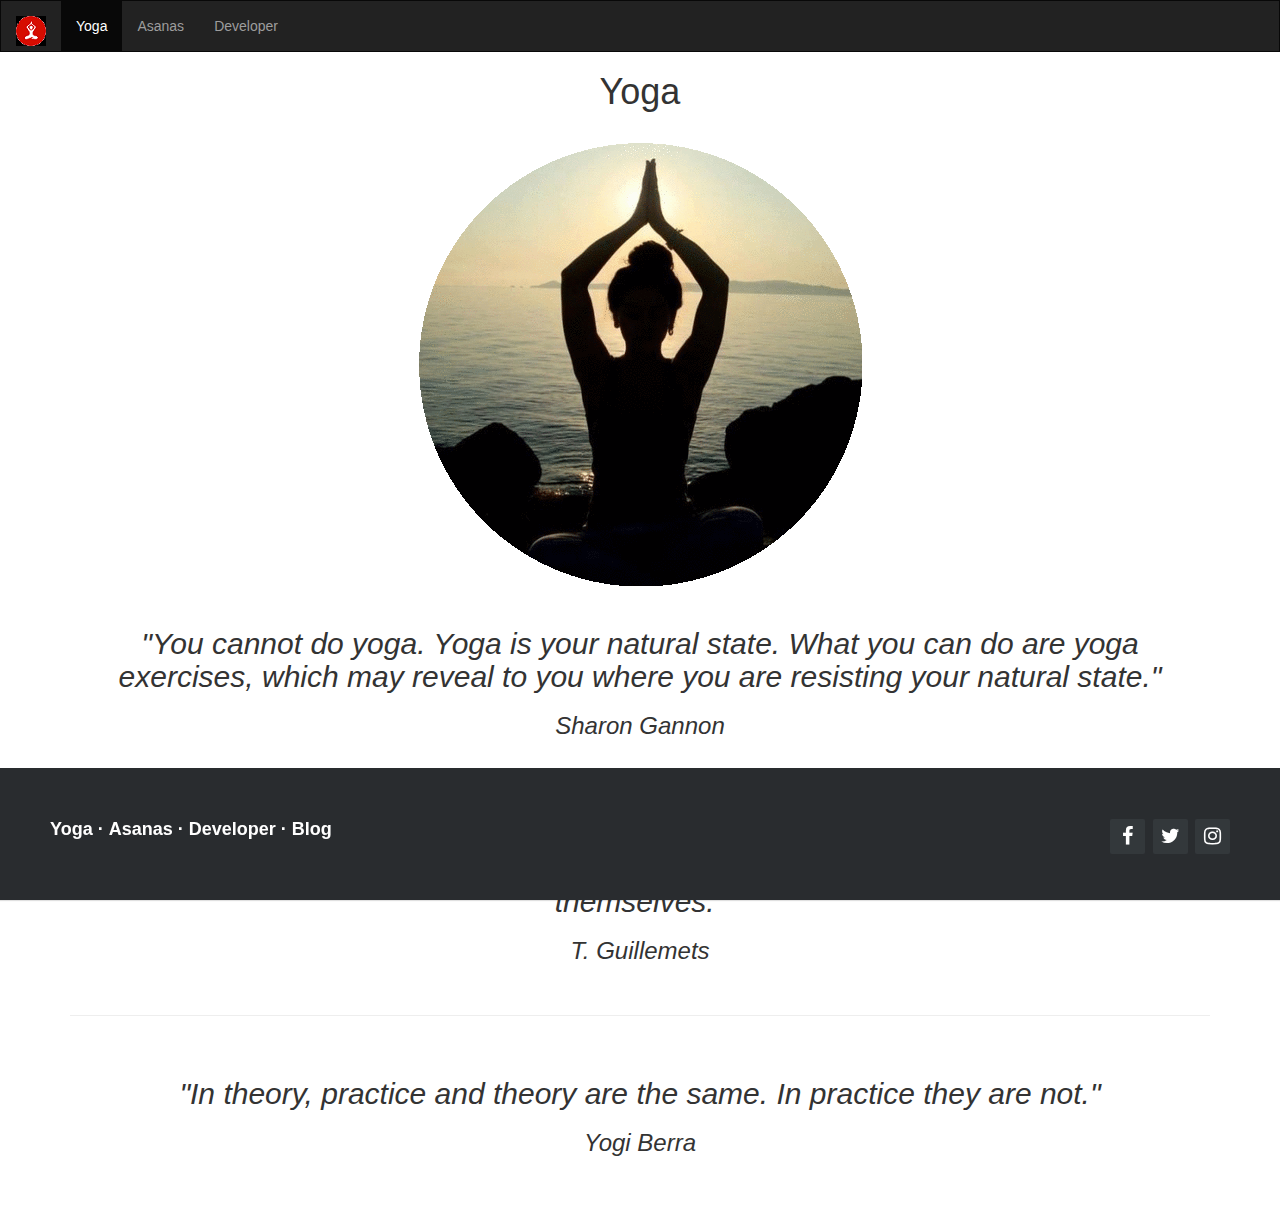
<file: index.html>
<!DOCTYPE html>
<html lang="en">
<head>
  <title>Yoga</title>
  <meta charset="utf-8">
  <meta http-equiv="X-UA-Compatible" content="IE=edge">
  <meta name="keywords" content="footer, links, icons" />
  <meta name="viewport" content="width=device-width, initial-scale=1">
  <link rel="stylesheet" href="https://maxcdn.bootstrapcdn.com/bootstrap/3.3.7/css/bootstrap.min.css">
  <link rel="stylesheet" href="http://maxcdn.bootstrapcdn.com/font-awesome/4.2.0/css/font-awesome.min.css">
  <link rel="stylesheet" href="demo.css">
  <link rel="stylesheet" href="footer-distributed.css">
  <script src="https://ajax.googleapis.com/ajax/libs/jquery/3.1.1/jquery.min.js"></script>
  <script src="https://maxcdn.bootstrapcdn.com/bootstrap/3.3.7/js/bootstrap.min.js"></script>
  <style>
    /* Remove the navbar's default margin-bottom and rounded borders */ 
    .navbar {
      margin-bottom: 0;
      border-radius: 0;
    }
    
    /* Set height of the grid so .sidenav can be 100% (adjust as needed) */
    .row.content {height: 450px}
    
    
    /* Set black background color, white text and some padding */
    footer {
      background-color: #555;
      color: white;
      padding: 15px;
    }
    
    /* On small screens, set height to 'auto' for sidenav and grid */
    @media screen and (max-width: 767px) {
      .row.content {height:auto;} 
    }
  </style>
</head>
<body>
<div id="google_translate_element"></div><script type="text/javascript">
function googleTranslateElementInit() {
  new google.translate.TranslateElement({pageLanguage: 'en', layout: google.translate.TranslateElement.InlineLayout.HORIZONTAL}, 'google_translate_element');
}
</script><script type="text/javascript" src="//translate.google.com/translate_a/element.js?cb=googleTranslateElementInit"></script>
<nav class="navbar navbar-inverse">
  <div class="container-fluid">
    <div class="navbar-header">
      <button type="button" class="navbar-toggle" data-toggle="collapse" data-target="#myNavbar">
        <span class="icon-bar"></span>
        <span class="icon-bar"></span>
        <span class="icon-bar"></span>                        
      </button>
      <a class="navbar-brand" href="index.html"><img src="icon1.png"></a>
    </div>
    <div class="collapse navbar-collapse" id="myNavbar">
      <ul class="nav navbar-nav">
        <li class="active"><a href="#">Yoga</a></li>
        <li><a href="Asanas.html">Asanas</a></li>
        <li><a href="About.html">Developer</a></li>
      </ul>
    </div>
  </div>
</nav>
<div class="container text-center">   
      <h1>Yoga</h1>
      <br>
      <img src="yoga.png" class="img-responsive center-block" />
      <br>
      <p><h2><i>"You cannot do yoga. Yoga is your natural state. What you can do are yoga exercises, which may reveal to you where you are resisting your natural state."</i></h2></p>
<h3><i>Sharon Gannon</i></h3>
<br>
<hr>
<br>

<p><h2><i>"A photographer gets people to pose for him. A yoga instructor gets people to pose for themselves."</i></h2></p>
<h3><i>T. Guillemets</i></h3>
<br>
<hr>
<br>

<p><h2><i>"In theory, practice and theory are the same. In practice they are not."</i></h2></p>
<h3><i>Yogi Berra</i></h3>
<br>
<br>
</div>

  <footer class="footer-distributed">
      <div class="footer-right">

        <a href="https://www.facebook.com/satyen.maurya"><i class="fa fa-facebook"></i></a>
        <a href="https://twitter.com/satyen_maurya"><i class="fa fa-twitter"></i></a>
        <a href="https://www.instagram.com/satyen.maurya"><i class="fa fa-instagram"></i></a>
      </div>

      <div class="footer-left">

        <p class="footer-links">
          <a href="index.html">Yoga</a>
          ·
          <a href="Asanas.html">Asanas</a>
          ·
          <a href="About.html">Developer</a>
          ·
          <a href="https://satyenmaurya.blogspot.in">Blog</a>
        </p>
      </div>
  </footer>
</body>
</html>
</file>
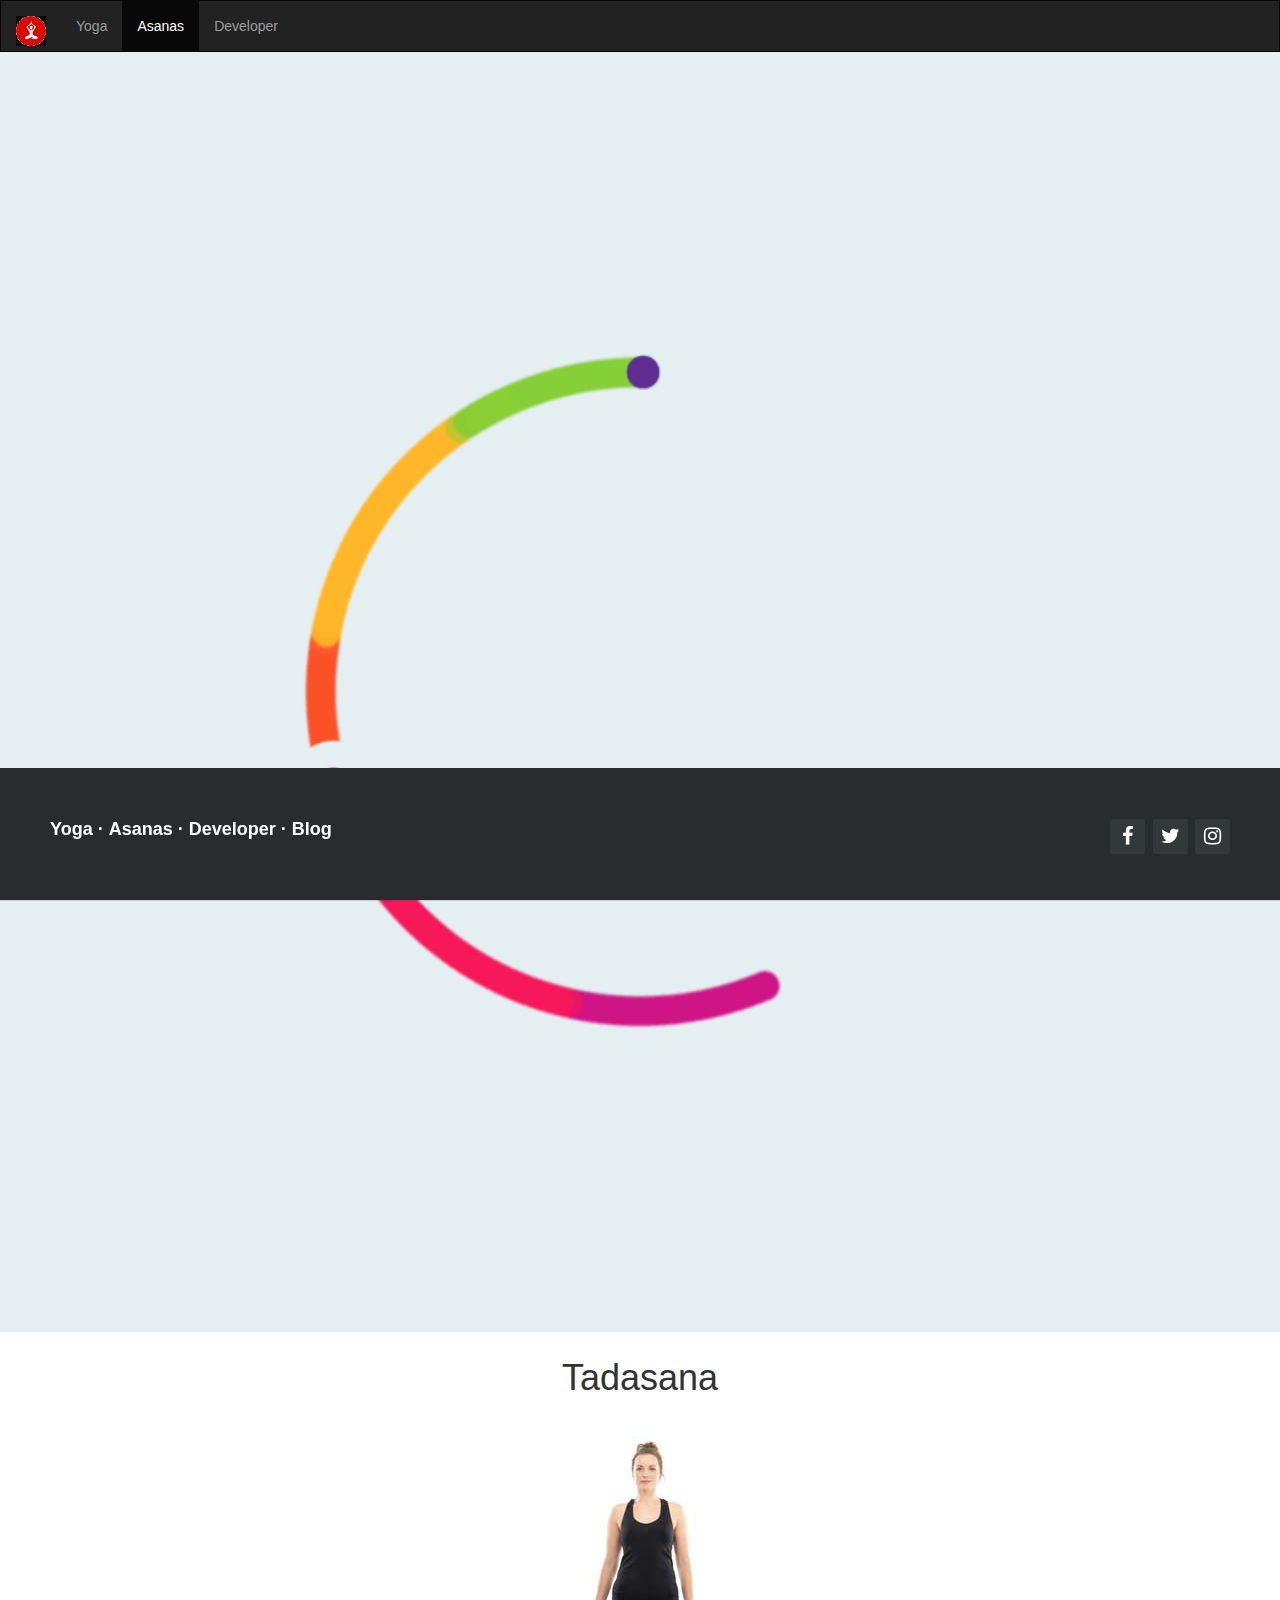
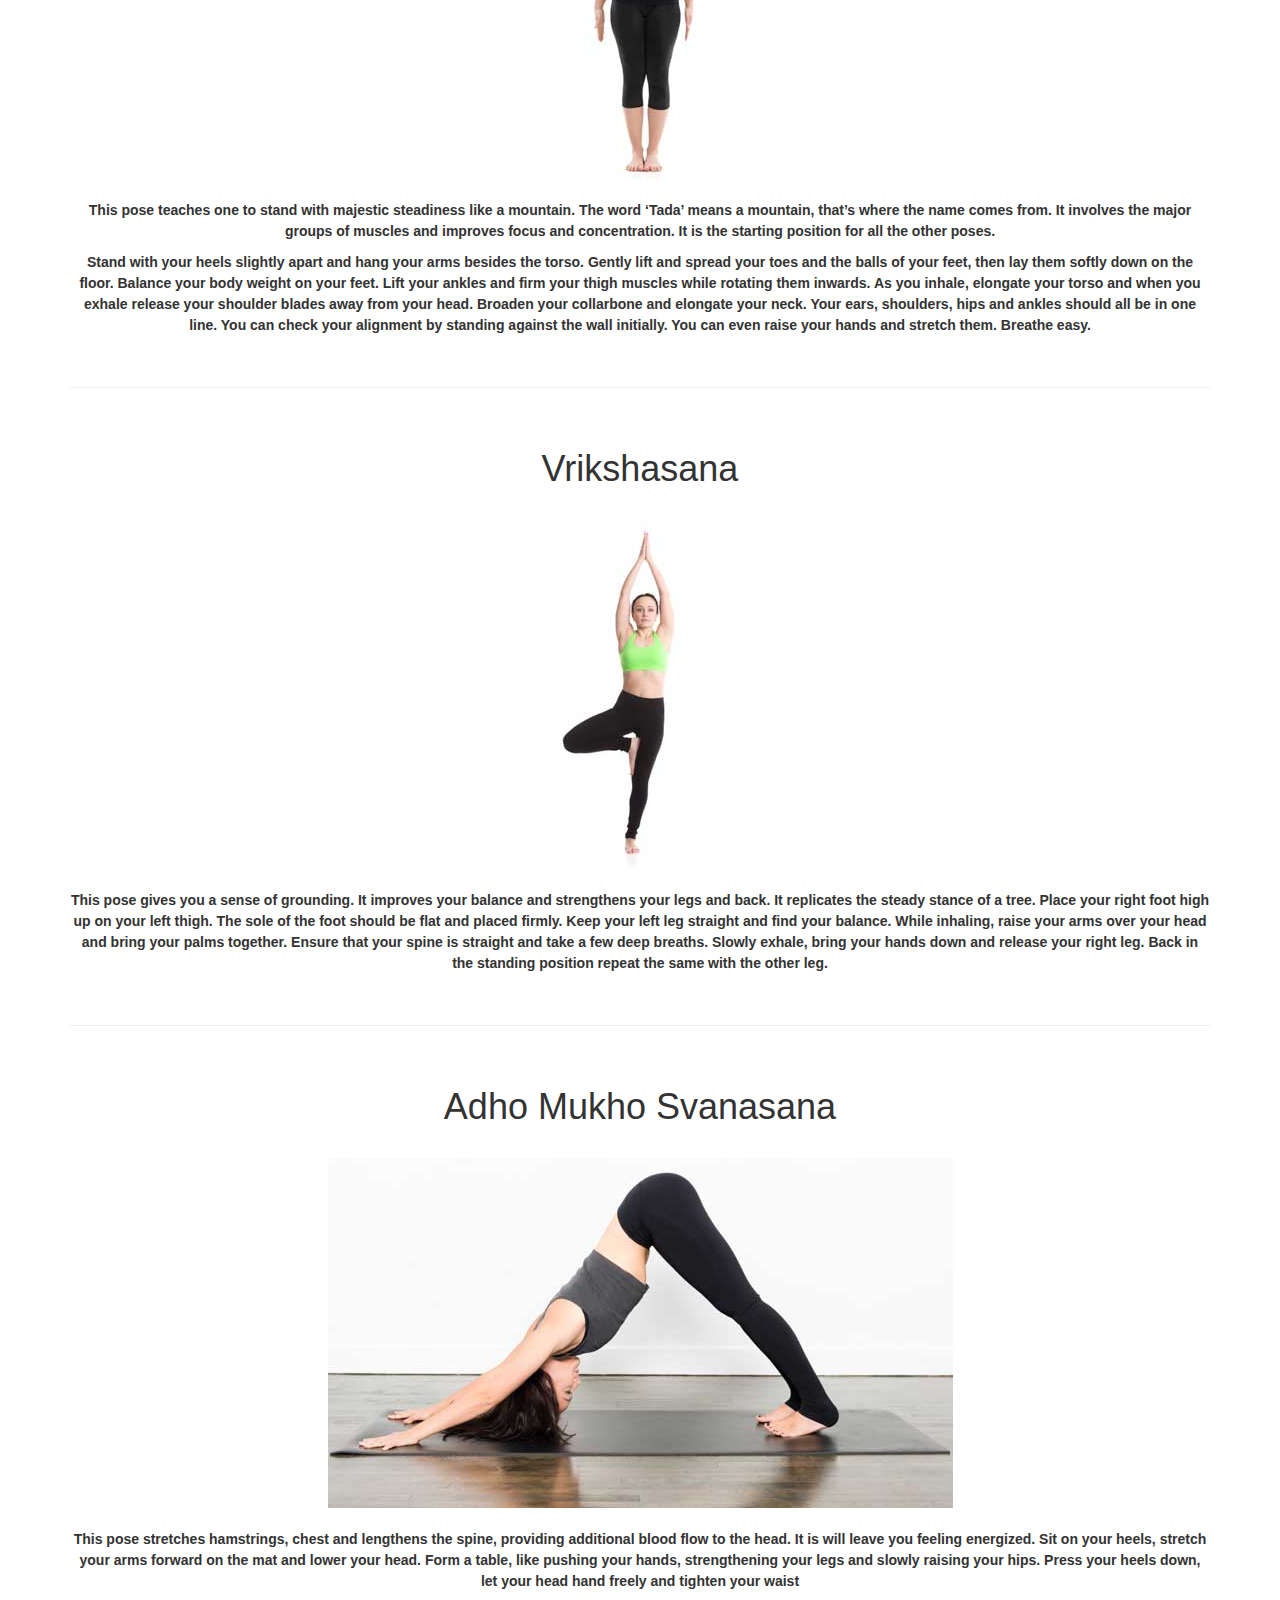
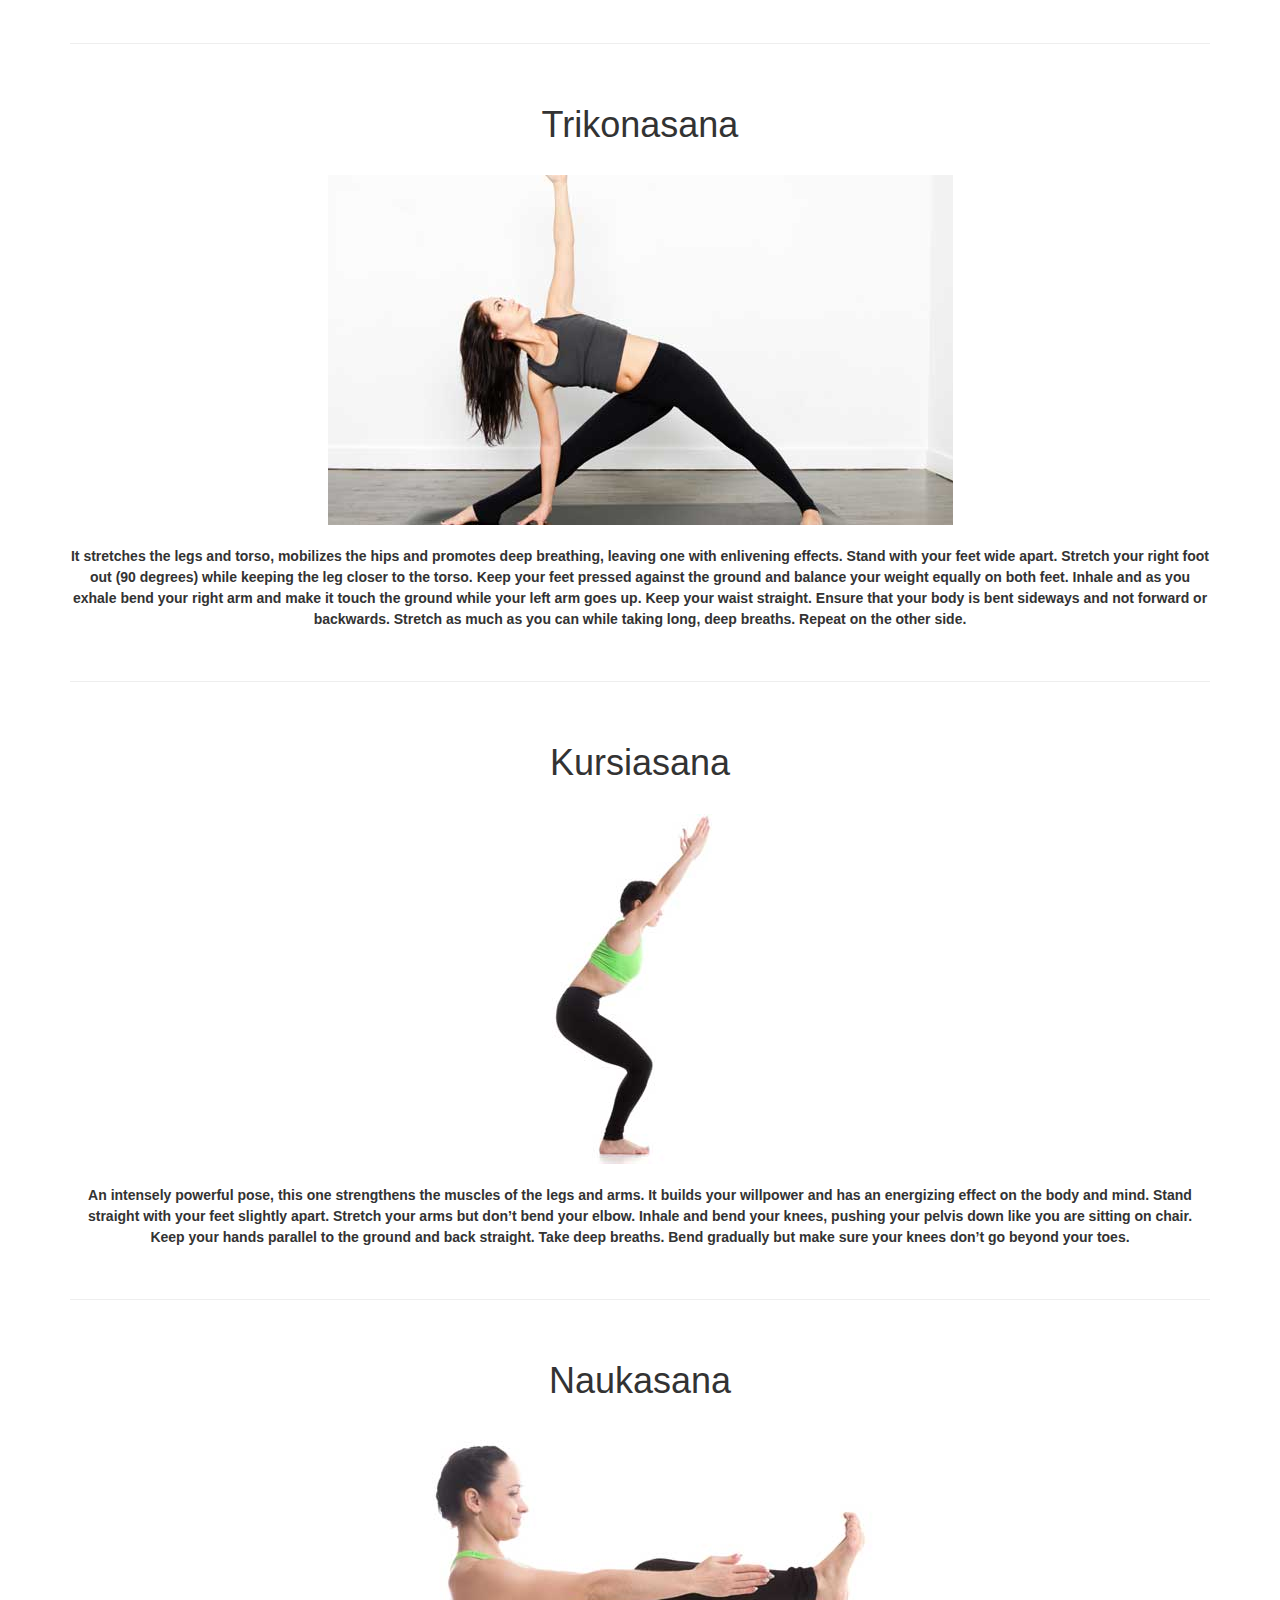
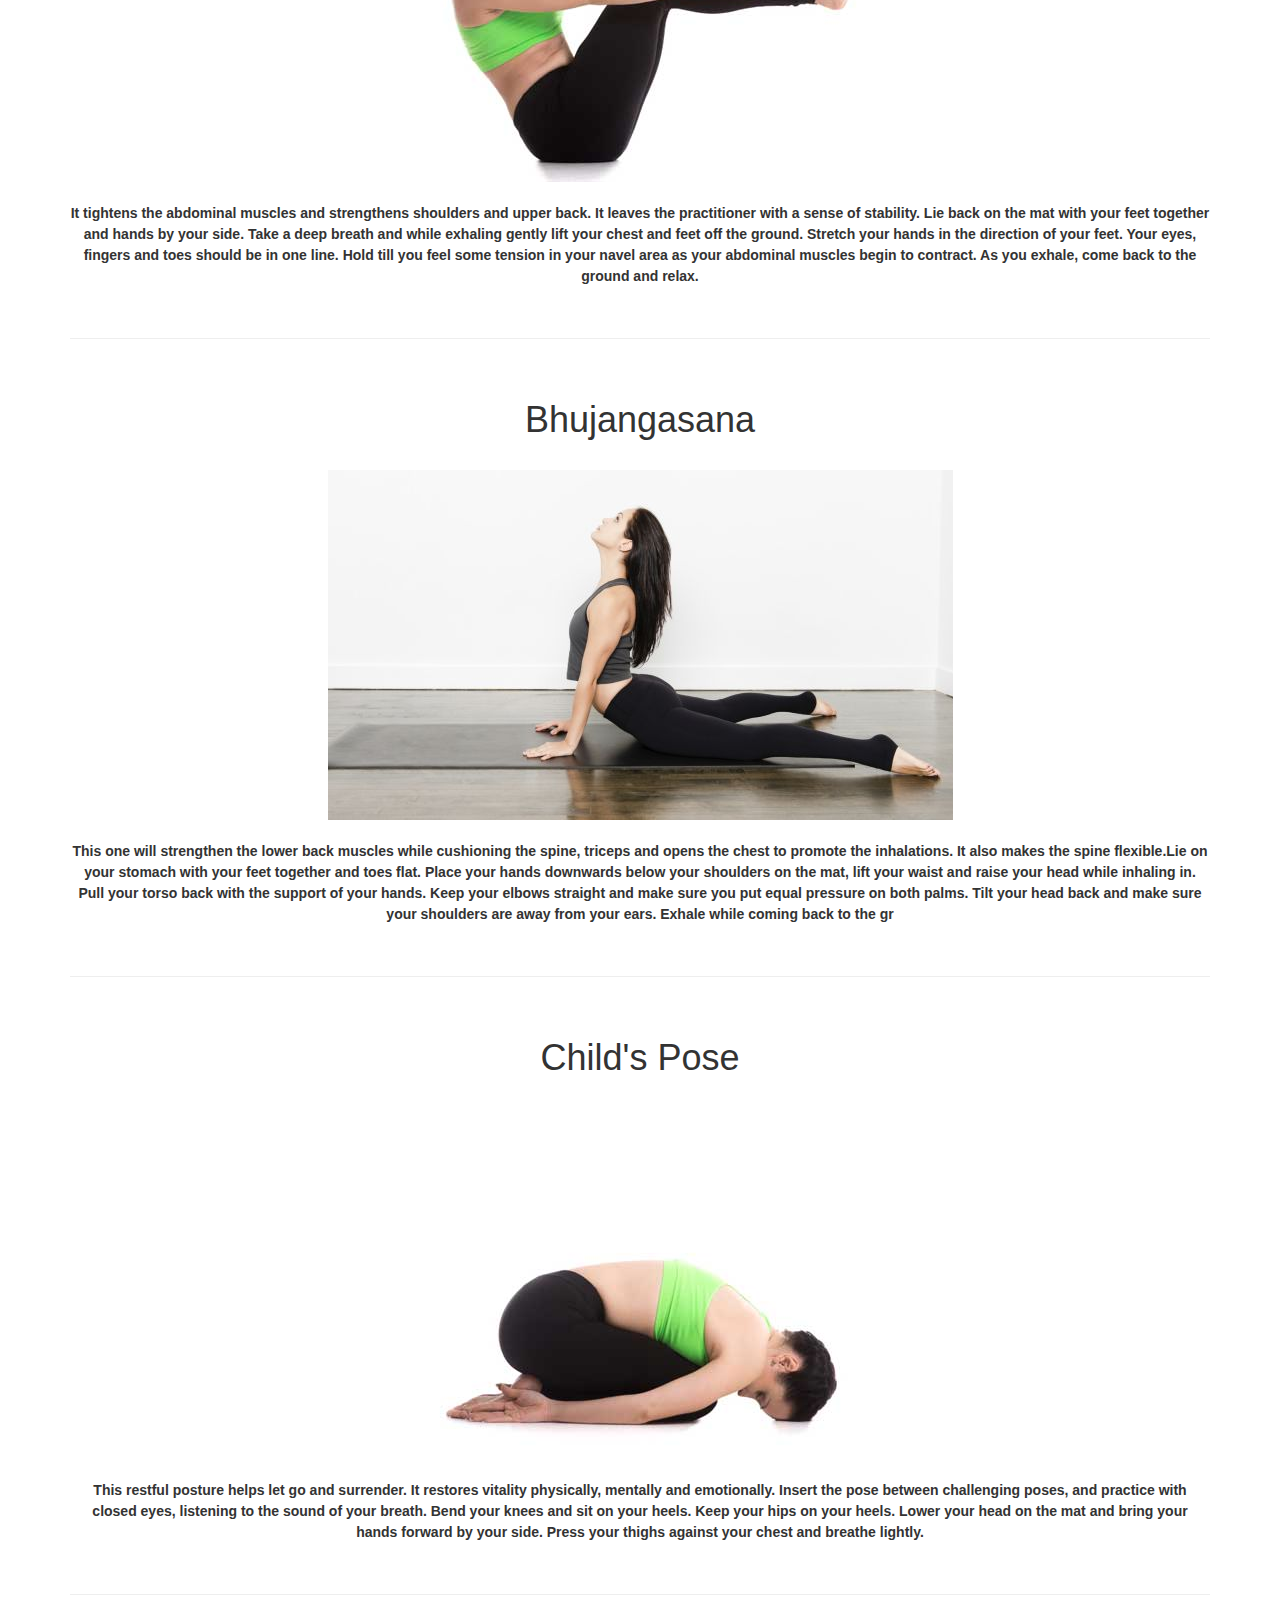
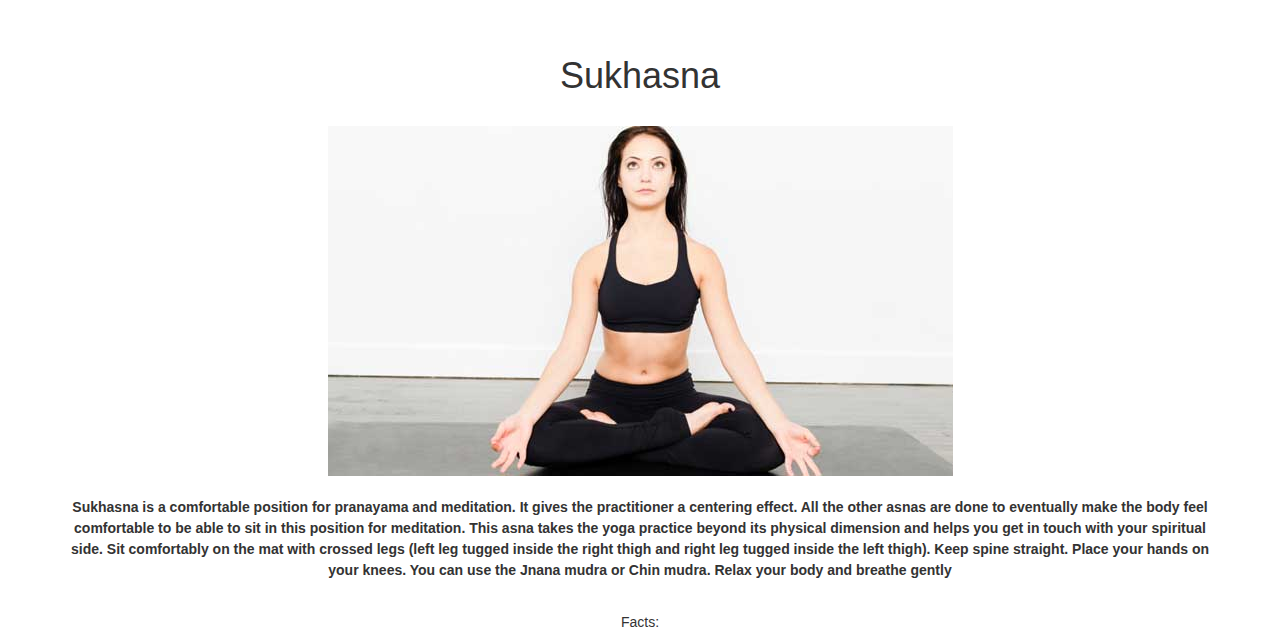
<file: Asanas.html>
<!DOCTYPE html>
<html lang="en">
<head>
  <title>Yoga</title>
  <meta charset="utf-8">
  <meta http-equiv="X-UA-Compatible" content="IE=edge">
  <meta name="keywords" content="footer, links, icons" />
  <meta name="viewport" content="width=device-width, initial-scale=1">
  <link rel="stylesheet" href="https://maxcdn.bootstrapcdn.com/bootstrap/3.3.7/css/bootstrap.min.css">
  <link rel="stylesheet" href="http://maxcdn.bootstrapcdn.com/font-awesome/4.2.0/css/font-awesome.min.css">
  <link rel="stylesheet" href="demo.css">
  <link rel="stylesheet" href="footer-distributed.css">
  <script src="https://ajax.googleapis.com/ajax/libs/jquery/3.1.1/jquery.min.js"></script>
  <script src="https://maxcdn.bootstrapcdn.com/bootstrap/3.3.7/js/bootstrap.min.js"></script>
  <style>
    /* Remove the navbar's default margin-bottom and rounded borders */ 
    .navbar {
      margin-bottom: 0;
      border-radius: 0;
    }
    
    /* Set height of the grid so .sidenav can be 100% (adjust as needed) */
    .row.content {height: 450px}
    
    
    /* Set black background color, white text and some padding */
    footer {
      background-color: #555;
      color: white;
      padding: 15px;
    }
    
    /* On small screens, set height to 'auto' for sidenav and grid */
    @media screen and (max-width: 767px) {
      .row.content {height:auto;} 
    }
  </style>
</head>
<body>
<div id="google_translate_element"></div><script type="text/javascript">
function googleTranslateElementInit() {
  new google.translate.TranslateElement({pageLanguage: 'en', layout: google.translate.TranslateElement.InlineLayout.HORIZONTAL}, 'google_translate_element');
}
</script><script type="text/javascript" src="//translate.google.com/translate_a/element.js?cb=googleTranslateElementInit"></script>
     
<nav class="navbar navbar-inverse">
  <div class="container-fluid">
    <div class="navbar-header">
      <button type="button" class="navbar-toggle" data-toggle="collapse" data-target="#myNavbar">
        <span class="icon-bar"></span>
        <span class="icon-bar"></span>
        <span class="icon-bar"></span>                        
      </button>
      <a class="navbar-brand" href="index.html"><img src="icon1.png"></a>
    </div>
    <div class="collapse navbar-collapse" id="myNavbar">
      <ul class="nav navbar-nav">
        <li><a href="index.html">Yoga</a></li>
        <li class="active"><a href="#">Asanas</a></li>
        <li><a href="About.html">Developer</a></li>
      </ul>
    </div>
  </div>
</nav>
      <video max-width="640" autoplay loop style="width: 100%;height: auto;" poster="loading.gif" preload="none">
      <source src="benefit.mp4" type="video/mp4">
      </video>
<div class="container text-center">   
      <h1>Tadasana</h1>
      <br>
      <img src="tadasana.jpg" class="img-responsive center-block" class="img-rounded" />
      <br>
      <p><b>This pose teaches one to stand with majestic steadiness like a mountain. The word ‘Tada’ means a mountain, that’s where the name comes from. It involves the major groups of muscles and improves focus and concentration. It is the starting position for all the other poses.</b></p>
      <p><b>Stand with your heels slightly apart and hang your arms besides the torso. Gently lift and spread your toes and the balls of your feet, then lay them softly down on the floor. Balance your body weight on your feet. Lift your ankles and firm your thigh muscles while rotating them inwards. As you inhale, elongate your torso and when you exhale release your shoulder blades away from your head. Broaden your collarbone and elongate your neck. Your ears, shoulders, hips and ankles should all be in one line. You can check your alignment by standing against the wall initially. You can even raise your hands and stretch them. Breathe easy.</b></p>
      <br>
      <hr>
      <br>
      <h1>Vrikshasana</h1>
      <br>
      <img src="vrikshasna.jpg" class="img-responsive center-block" class="img-rounded" />
      <br>
      <p><b>This pose gives you a sense of grounding. It improves your balance and strengthens your legs and back. It replicates the steady stance of a tree. Place your right foot high up on your left thigh. The sole of the foot should be flat and placed firmly. Keep your left leg straight and find your balance. While inhaling, raise your arms over your head and bring your palms together. Ensure that your spine is straight and take a few deep breaths. Slowly exhale, bring your hands down and release your right leg. Back in the standing position repeat the same with the other leg.</b></p>
      <br>
      <hr>
      <br>
      <h1>Adho Mukho Svanasana</h1>
      <br>
      <img src="adho.jpg" class="img-responsive center-block" class="img-rounded" />
      <br>
      <p><b>This pose stretches hamstrings, chest and lengthens the spine, providing additional blood flow to the head. It is will leave you feeling energized. Sit on your heels, stretch your arms forward on the mat and lower your head. Form a table, like pushing your hands, strengthening your legs and slowly raising your hips. Press your heels down, let your head hand freely and tighten your waist</b></p>
      <br>
      <hr>
      <br>
      <h1>Trikonasana</h1>
      <br>
      <img src="trikoasana.jpg" class="img-responsive center-block" class="img-rounded" />
      <br>
      <p><b>It stretches the legs and torso, mobilizes the hips and promotes deep breathing, leaving one with enlivening effects. Stand with your feet wide apart. Stretch your right foot out (90 degrees) while keeping the leg closer to the torso. Keep your feet pressed against the ground and balance your weight equally on both feet. Inhale and as you exhale bend your right arm and make it touch the ground while your left arm goes up. Keep your waist straight. Ensure that your body is bent sideways and not forward or backwards. Stretch as much as you can while taking long, deep breaths. Repeat on the other side.</b></p>
      <br>
      <hr>
      <br>
      <h1>Kursiasana</h1>
      <br>
      <img src="kursi.jpg" class="img-responsive center-block" class="img-rounded" />
      <br>
      <p><b>An intensely powerful pose, this one strengthens the muscles of the legs and arms. It builds your willpower and has an energizing effect on the body and mind. Stand straight with your feet slightly apart. Stretch your arms but don’t bend your elbow. Inhale and bend your knees, pushing your pelvis down like you are sitting on chair. Keep your hands parallel to the ground and back straight. Take deep breaths. Bend gradually but make sure your knees don’t go beyond your toes.</b></p>
      <br>
      <hr>
      <br>
      <h1>Naukasana</h1>
      <br>
      <img src="naukasana.jpg" class="img-responsive center-block" class="img-rounded" />
      <br>
      <p><b>It tightens the abdominal muscles and strengthens shoulders and upper back. It leaves the practitioner with a sense of stability. Lie back on the mat with your feet together and hands by your side. Take a deep breath and while exhaling gently lift your chest and feet off the ground. Stretch your hands in the direction of your feet. Your eyes, fingers and toes should be in one line. Hold till you feel some tension in your navel area as your abdominal muscles begin to contract. As you exhale, come back to the ground and relax.</b></p>
      <br>
      <hr>
      <br>
      <h1>Bhujangasana</h1>
      <br>
      <img src="bhuj.jpg" class="img-responsive center-block" class="img-rounded" />
      <br>
      <p><b>This one will strengthen the lower back muscles while cushioning the spine, triceps and opens the chest to promote the inhalations. It also makes the spine flexible.Lie on your stomach with your feet together and toes flat. Place your hands downwards below your shoulders on the mat, lift your waist and raise your head while inhaling in. Pull your torso back with the support of your hands. Keep your elbows straight and make sure you put equal pressure on both palms.  Tilt your head back and make sure your shoulders are away from your ears. Exhale while coming back to the gr</b></p>
      <br>
      <hr>
      <br>
      <h1>Child's Pose</h1>
      <br>
      <img src="child.jpg" class="img-responsive center-block" class="img-rounded" />
      <br>
      <p><b>This restful posture helps let go and surrender. It restores vitality physically, mentally and emotionally. Insert the pose between challenging poses, and practice with closed eyes, listening to the sound of your breath. Bend your knees and sit on your heels. Keep your hips on your heels. Lower your head on the mat and bring your hands forward by your side. Press your thighs against your chest and breathe lightly.</b></p>
      <br>
      <hr>
      <br>
       <h1>Sukhasna</h1>
      <br>
      <img src="sukhasana.jpg" class="img-responsive center-block" class="img-rounded" />
      <br>
      <p><b>Sukhasna is a comfortable position for pranayama and meditation. It gives the practitioner a centering effect. All the other asnas are done to eventually make the body feel comfortable to be able to sit in this position for meditation. This asna takes the yoga practice beyond its physical dimension and helps you get in touch with your spiritual side. Sit comfortably on the mat with crossed legs (left leg tugged inside the right thigh and right leg tugged inside the left thigh). Keep spine straight. Place your hands on your knees. You can use the Jnana mudra or Chin mudra. Relax your body and breathe gently</b></p>
      <br>
      <details>
      <summary>	Facts:</summary>	
      Here are some facts.
      </details>	
</div>

  <footer class="footer-distributed">

      <div class="footer-right">

        <a href="https://www.facebook.com/satyen.maurya"><i class="fa fa-facebook"></i></a>
        <a href="https://twitter.com/satyen_maurya"><i class="fa fa-twitter"></i></a>
        <a href="https://www.instagram.com/satyen.maurya"><i class="fa fa-instagram"></i></a>
      </div>

      <div class="footer-left">

        <p class="footer-links">
          <a href="index.html">Yoga</a>
          ·
          <a href="Asanas.html">Asanas</a>
          ·
          <a href="About.html">Developer</a>
          ·
          <a href="https://satyenmaurya.blogspot.in">Blog</a>
        </p>
      </div>

  </footer>

</body>
</html>
</file>
<file: demo.css>
@import url('http://fonts.googleapis.com/css?family=Open+Sans:400,700');

*{
	padding:0;
	margin:0;
}

html{
	background-color: #eaf0f2;
}

body{
	font:14px/1.5 Arial, Helvetica, sans-serif;
}

header{
	text-align: center;
	padding-top: 100px;
	margin-bottom:200px;
}

header h1{
	font: normal 32px/1.5 'Open Sans', sans-serif;
	color: #3F71AE;
	padding-bottom: 16px;
}

header h2{
	color: #F05283;
}

header h2 a{
	color:inherit;
	text-decoration: none;
	display: inline-block;
	border: 1px solid #F05283;
	padding: 10px 15px;
	border-radius: 3px;
	font: bold 14px/1 'Open Sans', sans-serif;
	text-transform: uppercase;
}

header h2 a:hover{
	background-color:#F05283;
	transition:0.2s;
	color:#fff;
}

header ul {
	max-width: 600px;
	margin: 60px auto 0;
}

header ul a{
	text-decoration: none;
	color: #FFF;
	text-align: left;
	background-color: #B9C1CA;
	padding: 10px 16px;
	border-radius: 2px;
	opacity: 0.8;
	font-size: 16px;
	display: inline-block;
	margin: 4px;
	line-height: 1;
	outline: none;

	transition: 0.2s ease;
}

header ul li a.active{
	background-color: #66B650;
	pointer-events: none;
}

header ul li a:hover {
	opacity: 1;
}

header ul{
	list-style: none;
	padding: 0;
}

header ul li{
	display: inline-block;
}


/* In our demo, the footers are fixed to the bottom of the page */

footer{
	position: fixed;
	bottom: 0;
}

@media (max-height:800px){
	footer { position: static; }
	header { padding-top:40px; }
}
</file>
<file: footer-distributed.css>
.footer-distributed{
	background-color: #292c2f;
	box-shadow: 0 1px 1px 0 rgba(0, 0, 0, 0.12);
	box-sizing: border-box;
	width: 100%;
	text-align: left;
	font: normal 16px sans-serif;

	padding: 45px 50px;
	margin-top: 80px;
}

.footer-distributed .footer-left p{
	color:  #8f9296;
	font-size: 14px;
	margin: 0;
}

/* Footer links */

.footer-distributed p.footer-links{
	font-size:18px;
	font-weight: bold;
	color:  #ffffff;
	margin: 0 0 10px;
	padding: 0;
}

.footer-distributed p.footer-links a{
	display:inline-block;
	line-height: 1.8;
	text-decoration: none;
	color:  inherit;
}

.footer-distributed .footer-right{
	float: right;
	margin-top: 6px;
	max-width: 180px;
}

.footer-distributed .footer-right a{
	display: inline-block;
	width: 35px;
	height: 35px;
	background-color:  #33383b;
	border-radius: 2px;

	font-size: 20px;
	color: #ffffff;
	text-align: center;
	line-height: 35px;

	margin-left: 3px;
}

/* If you don't want the footer to be responsive, remove these media queries */

@media (max-width: 600px) {

	.footer-distributed .footer-left,
	.footer-distributed .footer-right{
		text-align: center;
	}

	.footer-distributed .footer-right{
		float: none;
		margin: 0 auto 20px;
	}

	.footer-distributed .footer-left p.footer-links{
		line-height: 1.8;
	}
}
</file>
